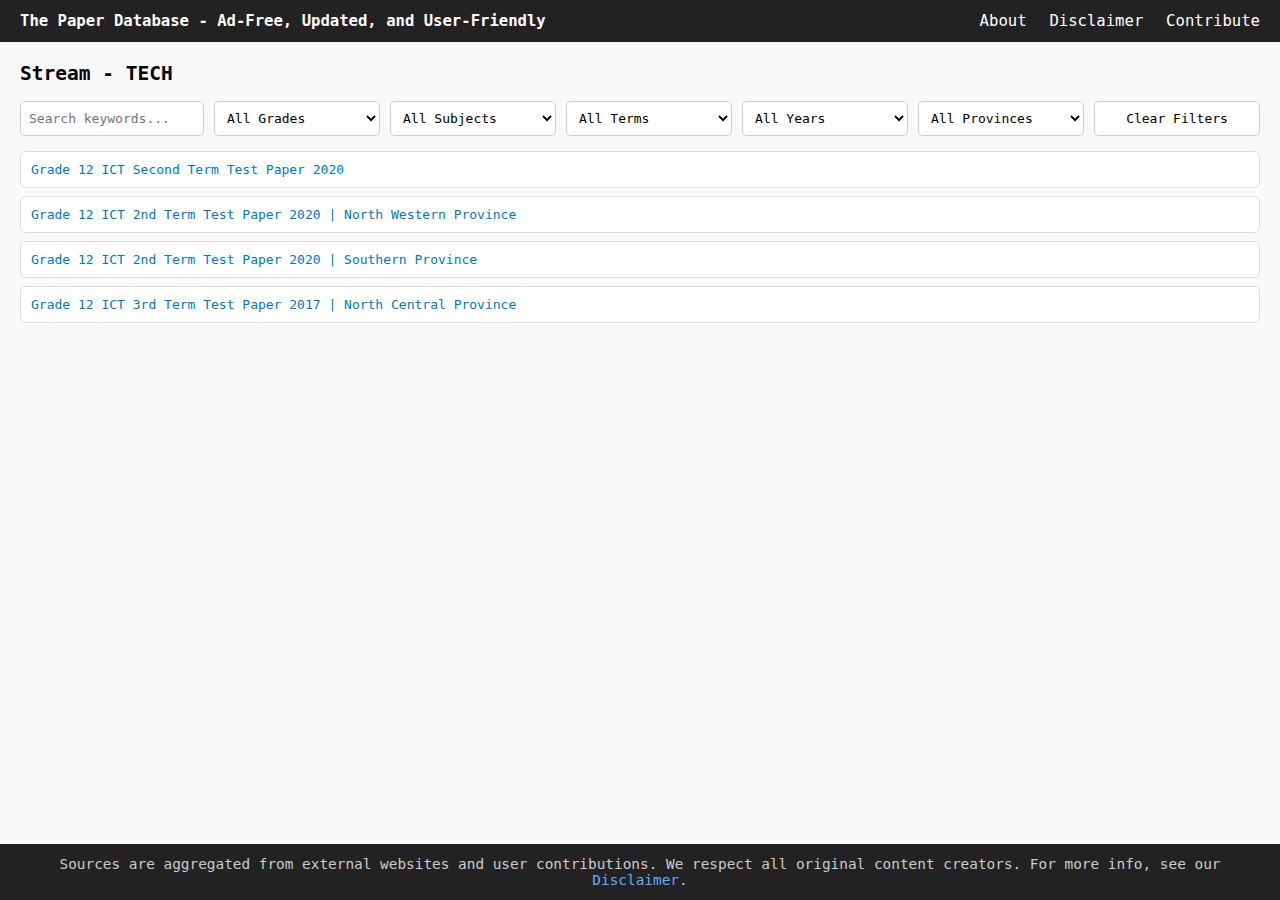
<file: index.html>
<!DOCTYPE html>
<html lang="en">
  <head>
    <meta charset="UTF-8" />
    <title>The Paper Database</title>
    <meta name="viewport" content="width=device-width, initial-scale=1.0" />
    <style>
      body {
        font-family: monospace;
        padding: 0;
        margin: 0;
        background: #f9f9f9;
        display: flex;
        flex-direction: column;
        min-height: 100vh;
      }

      .navbar {
        background-color: #222;
        color: #fff;
        display: flex;
        justify-content: space-between;
        align-items: center;
        padding: 12px 20px;
        flex-wrap: wrap;
      }

      .navbar h1 {
        margin: 0;
        font-size: 1.2em;
      }

      .navbar nav a {
        color: #fff;
        text-decoration: none;
        margin-left: 15px;
        font-size: 1.2em;
      }

      .navbar nav a:hover {
        text-decoration: underline;
      }

      main {
        padding: 20px;
        flex-grow: 1;
      }

      h2 {
        margin-top: 0;
      }

      .filters {
        display: flex;
        flex-wrap: wrap;
        gap: 10px;
        margin-bottom: 15px;
      }

      .filters input,
      .filters select,
      .filters button {
        padding: 8px;
        font-family: monospace;
        font-size: 1em;
        border: 1px solid #ccc;
        border-radius: 5px;
        background: #fff;
        flex: 1 1 150px;
        min-width: 120px;
      }

      ul {
        list-style: none;
        padding: 0;
      }

      li {
        margin-bottom: 8px;
        background: #fff;
        padding: 10px;
        border: 1px solid #ddd;
        border-radius: 5px;
      }

      a {
        text-decoration: none;
        color: #0077cc;
      }

      a:hover {
        text-decoration: underline;
      }

      footer {
        background-color: #222;
        color: #ccc;
        text-align: center;
        padding: 12px 20px;
        font-size: 0.9rem;
        font-family: monospace;
      }

      footer a {
        color: #66aaff;
        text-decoration: none;
      }

      footer a:hover {
        text-decoration: underline;
      }

      @media (max-width: 600px) {
        .filters {
          flex-direction: column;
        }

        .navbar {
          flex-direction: column;
          align-items: center; /* center horizontally */
          text-align: center; /* center text inside */
        }

        .navbar nav {
          margin-top: 10px;
          display: flex;
          flex-direction: column;
          align-items: center; /* center nav links */
          gap: 10px; /* space between links */
        }

        .navbar nav a {
          margin-left: 0; /* remove left margin for vertical layout */
        }
      }
    </style>
  </head>
  <body>
    <header class="navbar">
      <h1>The Paper Database - Ad-Free, Updated, and User-Friendly</h1>
      <nav>
        <a href="pages/about.html">About</a>
        <a href="pages/disclaimer.html">Disclaimer</a>
        <a href="pages/contribute.html">Contribute</a>
      </nav>
    </header>

    <main>
      <h2>Stream - TECH</h2>

      <div class="filters">
        <input type="text" id="searchBox" placeholder="Search keywords..." />

        <select id="gradeFilter">
          <option value="">All Grades</option>
          <option value="12">12</option>
          <option value="13">13</option>
        </select>

        <select id="subjectFilter">
          <option value="">All Subjects</option>
          <option value="ET">ET</option>
          <option value="ICT">ICT</option>
          <option value="SFT">SFT</option>
        </select>

        <select id="termFilter">
          <option value="">All Terms</option>
          <option value="1">1st term</option>
          <option value="2">2nd term</option>
          <option value="3">3rd term</option>
        </select>

        <select id="yearFilter">
          <option value="">All Years</option>
          <!-- dynamically populated -->
        </select>

        <select id="provinceFilter">
          <option value="">All Provinces</option>
          <!-- dynamically populated -->
        </select>

        <button id="clearBtn">Clear Filters</button>
      </div>

      <ul id="paperList"></ul>
    </main>

    <footer>
      Sources are aggregated from external websites and user contributions. We
      respect all original content creators. For more info, see our
      <a href="pages/disclaimer.html">Disclaimer</a>.
    </footer>

    <script>
      let papers = [];

      const paperList = document.getElementById("paperList");
      const searchBox = document.getElementById("searchBox");
      const gradeFilter = document.getElementById("gradeFilter");
      const subjectFilter = document.getElementById("subjectFilter");
      const termFilter = document.getElementById("termFilter");
      const yearFilter = document.getElementById("yearFilter");
      const provinceFilter = document.getElementById("provinceFilter");
      const clearBtn = document.getElementById("clearBtn");

      async function fetchPapers() {
        try {
          const response = await fetch("papers.json");
          papers = await response.json();
          populateYearFilter();
          populateProvinceFilter();
          renderPapers();
        } catch (error) {
          paperList.innerHTML = "<li>Error loading papers.json</li>";
          console.error("Failed to load JSON:", error);
        }
      }

      function populateYearFilter() {
        const years = new Set();
        papers.forEach((paper) => {
          if (paper.year) years.add(paper.year);
        });
        yearFilter
          .querySelectorAll("option:not(:first-child)")
          .forEach((opt) => opt.remove());
        Array.from(years)
          .sort((a, b) => b - a)
          .forEach((year) => {
            const option = document.createElement("option");
            option.value = year;
            option.textContent = year;
            yearFilter.appendChild(option);
          });
      }

      function populateProvinceFilter() {
        const provinces = new Set();
        papers.forEach((paper) => {
          if (paper.province) provinces.add(paper.province);
        });
        provinceFilter
          .querySelectorAll("option:not(:first-child)")
          .forEach((opt) => opt.remove());
        Array.from(provinces)
          .sort()
          .forEach((province) => {
            const option = document.createElement("option");
            option.value = province;
            option.textContent = province;
            provinceFilter.appendChild(option);
          });
      }

      function renderPapers() {
        const searchQuery = searchBox.value.toLowerCase();
        const gradeVal = gradeFilter.value;
        const subjectVal = subjectFilter.value;
        const termVal = termFilter.value;
        const yearVal = yearFilter.value;
        const provinceVal = provinceFilter.value;

        paperList.innerHTML = "";

        papers.forEach((paper) => {
          const { title, url, province, year, term } = paper;
          const lowerTitle = title.toLowerCase();

          const matchSearch =
            searchQuery === "" || lowerTitle.includes(searchQuery);
          const matchGrade =
            gradeVal === "" || title.includes(`Grade ${gradeVal}`);
          const matchSubject = subjectVal === "" || title.includes(subjectVal);
          const matchTerm = termVal === "" || term == termVal;
          const matchYear = yearVal === "" || year == yearVal;
          const matchProvince = provinceVal === "" || province === provinceVal;

          if (
            matchSearch &&
            matchGrade &&
            matchSubject &&
            matchTerm &&
            matchYear &&
            matchProvince
          ) {
            const li = document.createElement("li");
            const link = document.createElement("a");
            link.href = url;
            link.textContent = title;
            link.target = "_blank";
            link.rel = "noopener noreferrer";
            li.appendChild(link);
            paperList.appendChild(li);
          }
        });
      }

      function clearFilters() {
        searchBox.value = "";
        gradeFilter.value = "";
        subjectFilter.value = "";
        termFilter.value = "";
        yearFilter.value = "";
        provinceFilter.value = "";
        renderPapers();
      }

      [
        searchBox,
        gradeFilter,
        subjectFilter,
        termFilter,
        yearFilter,
        provinceFilter,
      ].forEach((el) => el.addEventListener("input", renderPapers));

      clearBtn.addEventListener("click", clearFilters);

      fetchPapers();
    </script>
  </body>
</html>
</file>
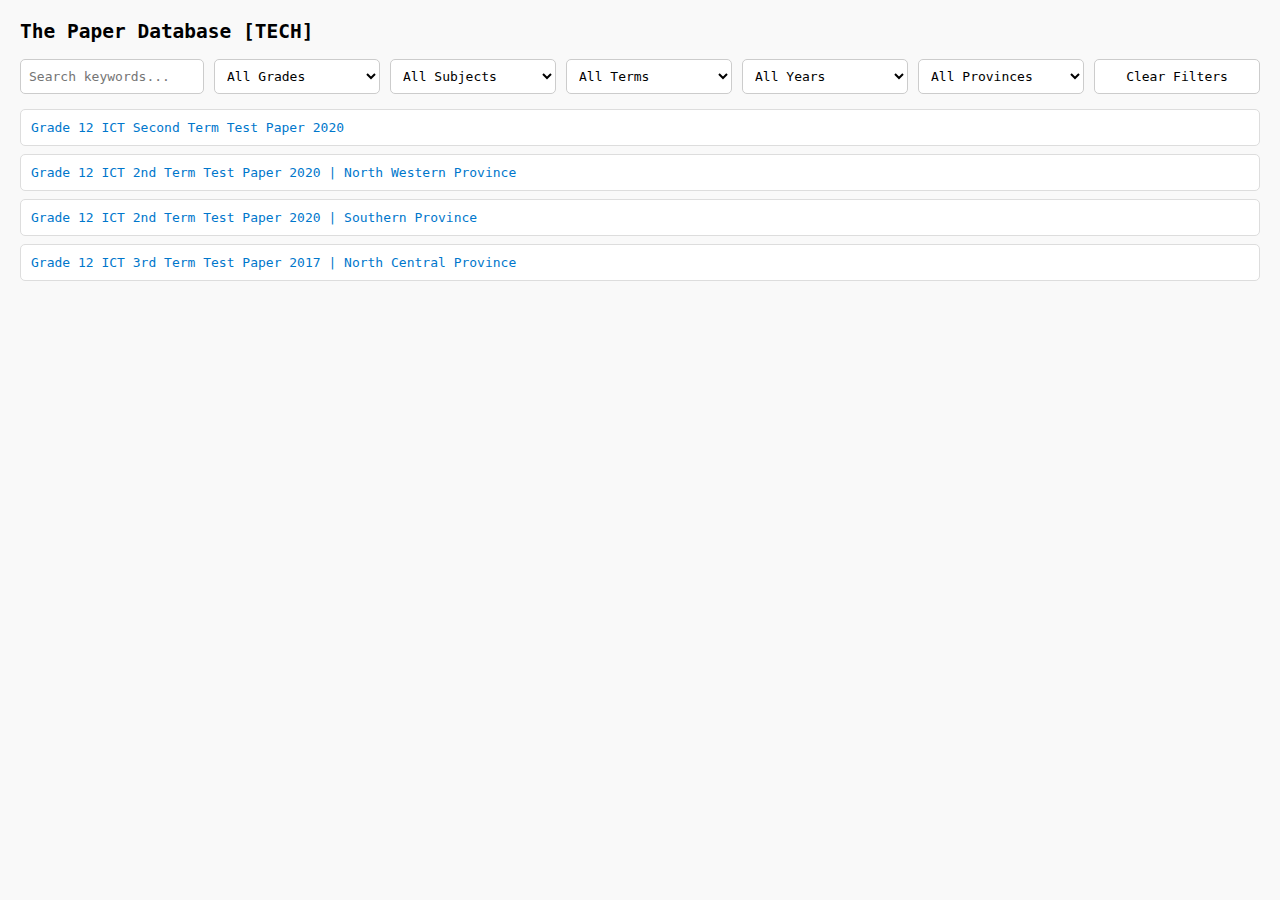
<file: index copy 2.html>
<!DOCTYPE html>
<html lang="en">
  <head>
    <meta charset="UTF-8" />
    <title>The Paper Database</title>
    <meta name="viewport" content="width=device-width, initial-scale=1.0" />
    <style>
      body {
        font-family: monospace;
        padding: 20px;
        background: #f9f9f9;
        margin: 0;
      }

      h2 {
        margin-top: 0;
      }

      .filters {
        display: flex;
        flex-wrap: wrap;
        gap: 10px;
        margin-bottom: 15px;
      }

      .filters input,
      .filters select,
      .filters button {
        padding: 8px;
        font-family: monospace;
        font-size: 1em;
        border: 1px solid #ccc;
        border-radius: 5px;
        background: #fff;
        flex: 1 1 150px;
        min-width: 120px;
      }

      ul {
        list-style: none;
        padding: 0;
      }

      li {
        margin-bottom: 8px;
        background: #fff;
        padding: 10px;
        border: 1px solid #ddd;
        border-radius: 5px;
      }

      a {
        text-decoration: none;
        color: #0077cc;
      }

      a:hover {
        text-decoration: underline;
      }

      @media (max-width: 600px) {
        .filters {
          flex-direction: column;
        }
      }
    </style>
  </head>
  <body>
    <h2>The Paper Database [TECH]</h2>

    <div class="filters">
      <input type="text" id="searchBox" placeholder="Search keywords..." />

      <select id="gradeFilter">
        <option value="">All Grades</option>
        <option value="12">12</option>
        <option value="13">13</option>
      </select>

      <select id="subjectFilter">
        <option value="">All Subjects</option>
        <option value="ET">ET</option>
        <option value="ICT">ICT</option>
        <option value="SFT">SFT</option>
      </select>

      <select id="termFilter">
        <option value="">All Terms</option>
        <option value="1st term">1st term</option>
        <option value="2nd term">2nd term</option>
        <option value="3rd term">3rd term</option>
      </select>

      <select id="yearFilter">
        <option value="">All Years</option>
        <option value="2017">2017</option>
        <option value="2020">2020</option>
        <option value="2021">2021</option>
        <option value="2022">2022</option>
        <option value="2023">2023</option>
        <option value="2024">2024</option>
      </select>

      <select id="provinceFilter">
        <option value="">All Provinces</option>
        <!-- options will be populated dynamically -->
      </select>

      <button id="clearBtn">Clear Filters</button>
    </div>

    <ul id="paperList"></ul>

    <script>
      let papers = [];

      const paperList = document.getElementById("paperList");
      const searchBox = document.getElementById("searchBox");
      const gradeFilter = document.getElementById("gradeFilter");
      const subjectFilter = document.getElementById("subjectFilter");
      const termFilter = document.getElementById("termFilter");
      const yearFilter = document.getElementById("yearFilter");
      const provinceFilter = document.getElementById("provinceFilter");
      const clearBtn = document.getElementById("clearBtn");

      async function fetchPapers() {
        try {
          const response = await fetch("papers.json");
          papers = await response.json();
          populateProvinceFilter();
          renderPapers();
        } catch (error) {
          paperList.innerHTML = "<li>Error loading papers.json</li>";
          console.error("Failed to load JSON:", error);
        }
      }

      function populateProvinceFilter() {
        const provinces = new Set();
        papers.forEach(paper => {
          if (paper.province) {
            provinces.add(paper.province);
          }
        });

        Array.from(provinces).sort().forEach(province => {
          const option = document.createElement("option");
          option.value = province;
          option.textContent = province;
          provinceFilter.appendChild(option);
        });
      }

      function renderPapers() {
        const searchQuery = searchBox.value.toLowerCase();
        const gradeVal = gradeFilter.value;
        const subjectVal = subjectFilter.value;
        const termVal = termFilter.value;
        const yearVal = yearFilter.value;
        const provinceVal = provinceFilter.value;

        paperList.innerHTML = "";

        papers.forEach((paper) => {
          const { title, url, province } = paper;
          const lowerTitle = title.toLowerCase();

          const matchSearch =
            searchQuery === "" || lowerTitle.includes(searchQuery);
          const matchGrade =
            gradeVal === "" || title.includes(`Grade ${gradeVal}`);
          const matchSubject = subjectVal === "" || title.includes(subjectVal);
          const matchTerm = termVal === "" || title.includes(termVal);
          const matchYear = yearVal === "" || title.includes(yearVal);
          const matchProvince =
            provinceVal === "" || province === provinceVal;

          if (
            matchSearch &&
            matchGrade &&
            matchSubject &&
            matchTerm &&
            matchYear &&
            matchProvince
          ) {
            const li = document.createElement("li");
            const link = document.createElement("a");
            link.href = url;
            link.textContent = title;
            link.target = "_blank";
            link.rel = "noopener noreferrer";
            li.appendChild(link);
            paperList.appendChild(li);
          }
        });
      }

      function clearFilters() {
        searchBox.value = "";
        gradeFilter.value = "";
        subjectFilter.value = "";
        termFilter.value = "";
        yearFilter.value = "";
        provinceFilter.value = "";
        renderPapers();
      }

      [
        searchBox,
        gradeFilter,
        subjectFilter,
        termFilter,
        yearFilter,
        provinceFilter,
      ].forEach((el) => el.addEventListener("input", renderPapers));

      clearBtn.addEventListener("click", clearFilters);

      fetchPapers();
    </script>
  </body>
</html>
</file>
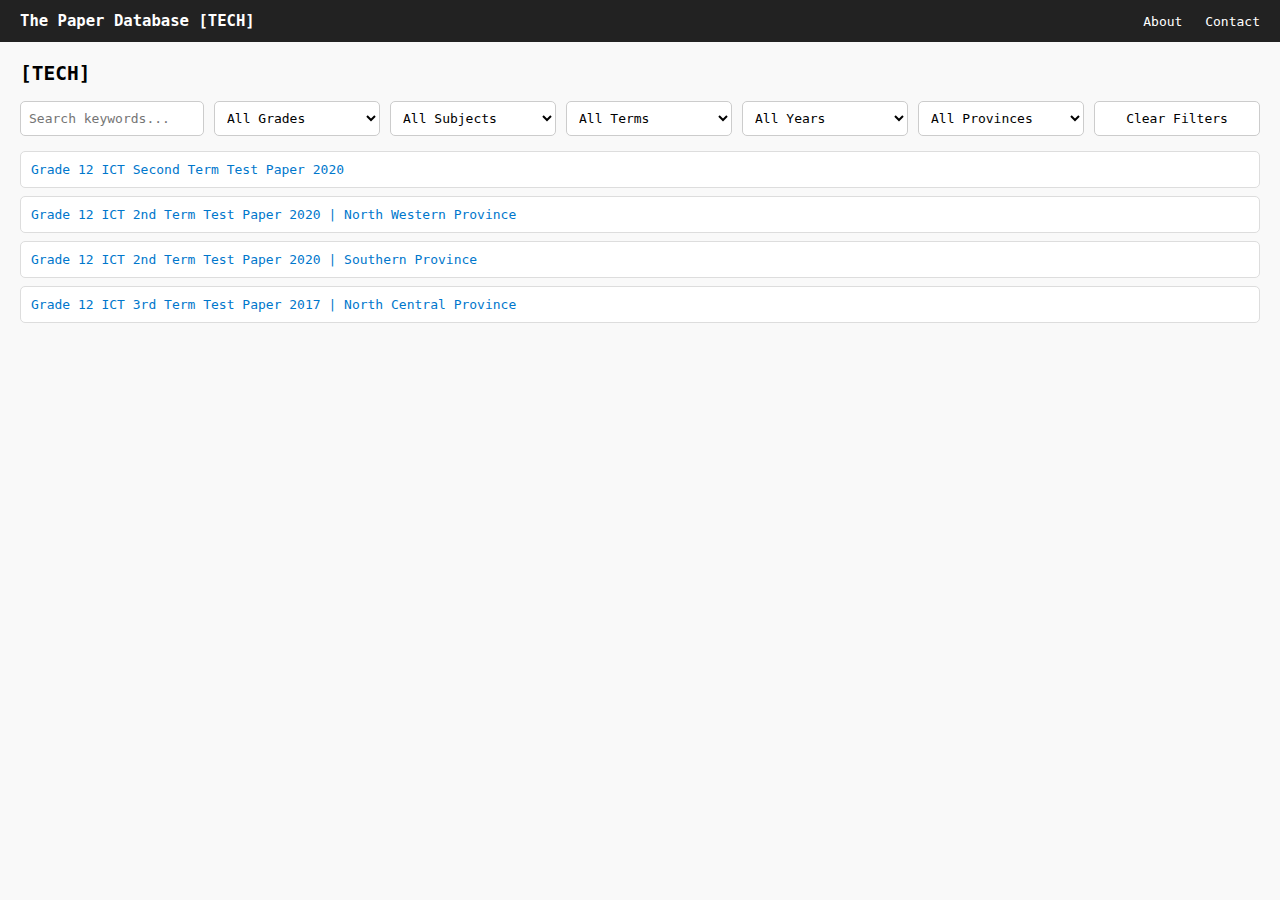
<file: index copy 3.html>
<!DOCTYPE html>
<html lang="en">
  <head>
    <meta charset="UTF-8" />
    <title>The Paper Database</title>
    <meta name="viewport" content="width=device-width, initial-scale=1.0" />
    <style>
      body {
        font-family: monospace;
        padding: 0;
        margin: 0;
        background: #f9f9f9;
      }

      .navbar {
        background-color: #222;
        color: #fff;
        display: flex;
        justify-content: space-between;
        align-items: center;
        padding: 12px 20px;
        flex-wrap: wrap;
      }

      .navbar h1 {
        margin: 0;
        font-size: 1.2em;
      }

      .navbar nav a {
        color: #fff;
        text-decoration: none;
        margin-left: 15px;
        font-size: 1em;
      }

      .navbar nav a:hover {
        text-decoration: underline;
      }

      main {
        padding: 20px;
      }

      h2 {
        margin-top: 0;
      }

      .filters {
        display: flex;
        flex-wrap: wrap;
        gap: 10px;
        margin-bottom: 15px;
      }

      .filters input,
      .filters select,
      .filters button {
        padding: 8px;
        font-family: monospace;
        font-size: 1em;
        border: 1px solid #ccc;
        border-radius: 5px;
        background: #fff;
        flex: 1 1 150px;
        min-width: 120px;
      }

      ul {
        list-style: none;
        padding: 0;
      }

      li {
        margin-bottom: 8px;
        background: #fff;
        padding: 10px;
        border: 1px solid #ddd;
        border-radius: 5px;
      }

      a {
        text-decoration: none;
        color: #0077cc;
      }

      a:hover {
        text-decoration: underline;
      }

      @media (max-width: 600px) {
        .filters {
          flex-direction: column;
        }

        .navbar {
          flex-direction: column;
          align-items: flex-start;
        }

        .navbar nav {
          margin-top: 10px;
        }
      }
    </style>
  </head>
  <body>
    <header class="navbar">
      <h1>The Paper Database [TECH]</h1>
      <nav>
        <a href="#about">About</a>
        <a href="#contact">Contact</a>
      </nav>
    </header>

    <main>
      <h2>[TECH]</h2>

      <div class="filters">
        <input type="text" id="searchBox" placeholder="Search keywords..." />

        <select id="gradeFilter">
          <option value="">All Grades</option>
          <option value="12">12</option>
          <option value="13">13</option>
        </select>

        <select id="subjectFilter">
          <option value="">All Subjects</option>
          <option value="ET">ET</option>
          <option value="ICT">ICT</option>
          <option value="SFT">SFT</option>
        </select>

        <select id="termFilter">
          <option value="">All Terms</option>
          <option value="1st term">1st term</option>
          <option value="2nd term">2nd term</option>
          <option value="3rd term">3rd term</option>
        </select>

        <select id="yearFilter">
          <option value="">All Years</option>
          <option value="2017">2017</option>
          <option value="2020">2020</option>
          <option value="2021">2021</option>
          <option value="2022">2022</option>
          <option value="2023">2023</option>
          <option value="2024">2024</option>
        </select>

        <select id="provinceFilter">
          <option value="">All Provinces</option>
        </select>

        <button id="clearBtn">Clear Filters</button>
      </div>

      <ul id="paperList"></ul>
    </main>

    <script>
      let papers = [];

      const paperList = document.getElementById("paperList");
      const searchBox = document.getElementById("searchBox");
      const gradeFilter = document.getElementById("gradeFilter");
      const subjectFilter = document.getElementById("subjectFilter");
      const termFilter = document.getElementById("termFilter");
      const yearFilter = document.getElementById("yearFilter");
      const provinceFilter = document.getElementById("provinceFilter");
      const clearBtn = document.getElementById("clearBtn");

      async function fetchPapers() {
        try {
          const response = await fetch("papers.json");
          papers = await response.json();
          populateProvinceFilter();
          renderPapers();
        } catch (error) {
          paperList.innerHTML = "<li>Error loading papers.json</li>";
          console.error("Failed to load JSON:", error);
        }
      }

      function populateProvinceFilter() {
        const provinces = new Set();
        papers.forEach((paper) => {
          if (paper.province) {
            provinces.add(paper.province);
          }
        });

        Array.from(provinces)
          .sort()
          .forEach((province) => {
            const option = document.createElement("option");
            option.value = province;
            option.textContent = province;
            provinceFilter.appendChild(option);
          });
      }

      function renderPapers() {
        const searchQuery = searchBox.value.toLowerCase();
        const gradeVal = gradeFilter.value;
        const subjectVal = subjectFilter.value;
        const termVal = termFilter.value;
        const yearVal = yearFilter.value;
        const provinceVal = provinceFilter.value;

        paperList.innerHTML = "";

        papers.forEach((paper) => {
          const { title, url, province } = paper;
          const lowerTitle = title.toLowerCase();

          const matchSearch =
            searchQuery === "" || lowerTitle.includes(searchQuery);
          const matchGrade =
            gradeVal === "" || title.includes(`Grade ${gradeVal}`);
          const matchSubject = subjectVal === "" || title.includes(subjectVal);
          const matchTerm = termVal === "" || title.includes(termVal);
          const matchYear = yearVal === "" || title.includes(yearVal);
          const matchProvince = provinceVal === "" || province === provinceVal;

          if (
            matchSearch &&
            matchGrade &&
            matchSubject &&
            matchTerm &&
            matchYear &&
            matchProvince
          ) {
            const li = document.createElement("li");
            const link = document.createElement("a");
            link.href = url;
            link.textContent = title;
            link.target = "_blank";
            link.rel = "noopener noreferrer";
            li.appendChild(link);
            paperList.appendChild(li);
          }
        });
      }

      function clearFilters() {
        searchBox.value = "";
        gradeFilter.value = "";
        subjectFilter.value = "";
        termFilter.value = "";
        yearFilter.value = "";
        provinceFilter.value = "";
        renderPapers();
      }

      [
        searchBox,
        gradeFilter,
        subjectFilter,
        termFilter,
        yearFilter,
        provinceFilter,
      ].forEach((el) => el.addEventListener("input", renderPapers));

      clearBtn.addEventListener("click", clearFilters);

      fetchPapers();
    </script>
  </body>
</html>
</file>
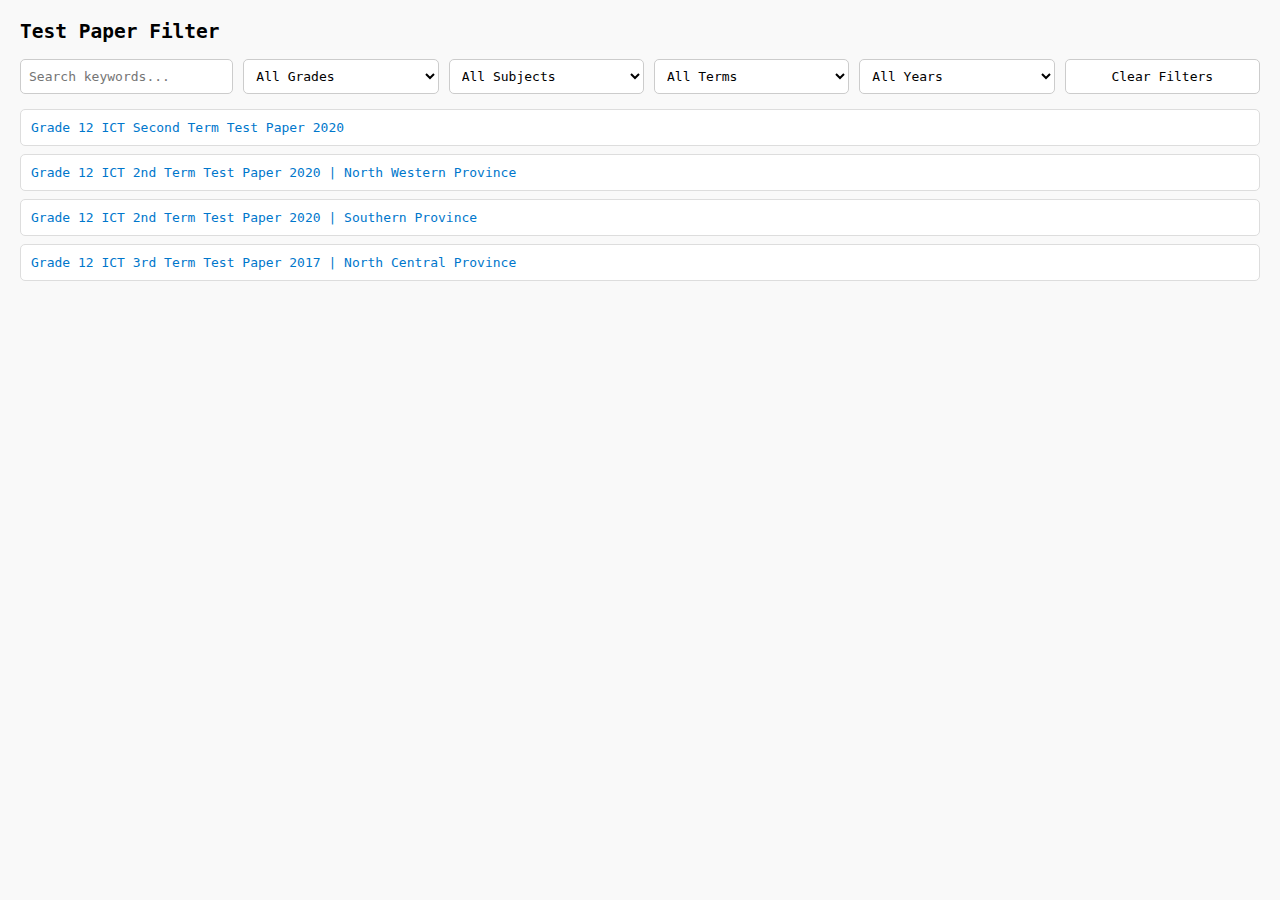
<file: index copy.html>
<!DOCTYPE html>
<html lang="en">
  <head>
    <meta charset="UTF-8" />
    <title>Test Paper Filter</title>
    <meta name="viewport" content="width=device-width, initial-scale=1.0" />
    <style>
      body {
        font-family: monospace;
        padding: 20px;
        background: #f9f9f9;
        margin: 0;
      }

      h2 {
        margin-top: 0;
      }

      .filters {
        display: flex;
        flex-wrap: wrap;
        gap: 10px;
        margin-bottom: 15px;
      }

      .filters input,
      .filters select,
      .filters button {
        padding: 8px;
        font-family: monospace;
        font-size: 1em;
        border: 1px solid #ccc;
        border-radius: 5px;
        background: #fff;
        flex: 1 1 150px;
        min-width: 120px;
      }

      ul {
        list-style: none;
        padding: 0;
      }

      li {
        margin-bottom: 8px;
        background: #fff;
        padding: 10px;
        border: 1px solid #ddd;
        border-radius: 5px;
      }

      a {
        text-decoration: none;
        color: #0077cc;
      }

      a:hover {
        text-decoration: underline;
      }

      @media (max-width: 600px) {
        .filters {
          flex-direction: column;
        }
      }
    </style>
  </head>
  <body>
    <h2>Test Paper Filter</h2>

    <div class="filters">
      <input type="text" id="searchBox" placeholder="Search keywords..." />

      <select id="gradeFilter">
        <option value="">All Grades</option>
        <option value="12">12</option>
        <option value="13">13</option>
      </select>

      <select id="subjectFilter">
        <option value="">All Subjects</option>
        <option value="ET">ET</option>
        <option value="ICT">ICT</option>
        <option value="SFT">SFT</option>
      </select>

      <select id="termFilter">
        <option value="">All Terms</option>
        <option value="1st term">1st term</option>
        <option value="2nd term">2nd term</option>
        <option value="3rd term">3rd term</option>
      </select>

      <select id="yearFilter">
        <option value="">All Years</option>
        <option value="2020">2020</option>
        <option value="2021">2021</option>
        <option value="2022">2022</option>
        <option value="2023">2023</option>
        <option value="2024">2024</option>
      </select>

      <button id="clearBtn">Clear Filters</button>
    </div>

    <ul id="paperList"></ul>

    <script>
      let papers = [];

      const paperList = document.getElementById("paperList");
      const searchBox = document.getElementById("searchBox");
      const gradeFilter = document.getElementById("gradeFilter");
      const subjectFilter = document.getElementById("subjectFilter");
      const termFilter = document.getElementById("termFilter");
      const yearFilter = document.getElementById("yearFilter");
      const clearBtn = document.getElementById("clearBtn");

      async function fetchPapers() {
        try {
          const response = await fetch("papers.json");
          papers = await response.json();
          renderPapers();
        } catch (error) {
          paperList.innerHTML = "<li>Error loading papers.json</li>";
          console.error("Failed to load JSON:", error);
        }
      }

      function renderPapers() {
        const searchQuery = searchBox.value.toLowerCase();
        const gradeVal = gradeFilter.value;
        const subjectVal = subjectFilter.value;
        const termVal = termFilter.value;
        const yearVal = yearFilter.value;

        paperList.innerHTML = "";

        papers.forEach((paper) => {
          const { title, url } = paper;
          const lowerTitle = title.toLowerCase();

          const matchSearch =
            searchQuery === "" || lowerTitle.includes(searchQuery);
          const matchGrade =
            gradeVal === "" || title.includes(`Grade ${gradeVal}`);
          const matchSubject = subjectVal === "" || title.includes(subjectVal);
          const matchTerm = termVal === "" || title.includes(termVal);
          const matchYear = yearVal === "" || title.includes(yearVal);

          if (
            matchSearch &&
            matchGrade &&
            matchSubject &&
            matchTerm &&
            matchYear
          ) {
            const li = document.createElement("li");
            const link = document.createElement("a");
            link.href = url;
            link.textContent = title;
            link.target = "_blank";
            link.rel = "noopener noreferrer";
            li.appendChild(link);
            paperList.appendChild(li);
          }
        });
      }

      function clearFilters() {
        searchBox.value = "";
        gradeFilter.value = "";
        subjectFilter.value = "";
        termFilter.value = "";
        yearFilter.value = "";
        renderPapers();
      }

      [searchBox, gradeFilter, subjectFilter, termFilter, yearFilter].forEach(
        (el) => el.addEventListener("input", renderPapers)
      );

      clearBtn.addEventListener("click", clearFilters);

      // Load JSON and render
      fetchPapers();
    </script>
  </body>
</html>
</file>
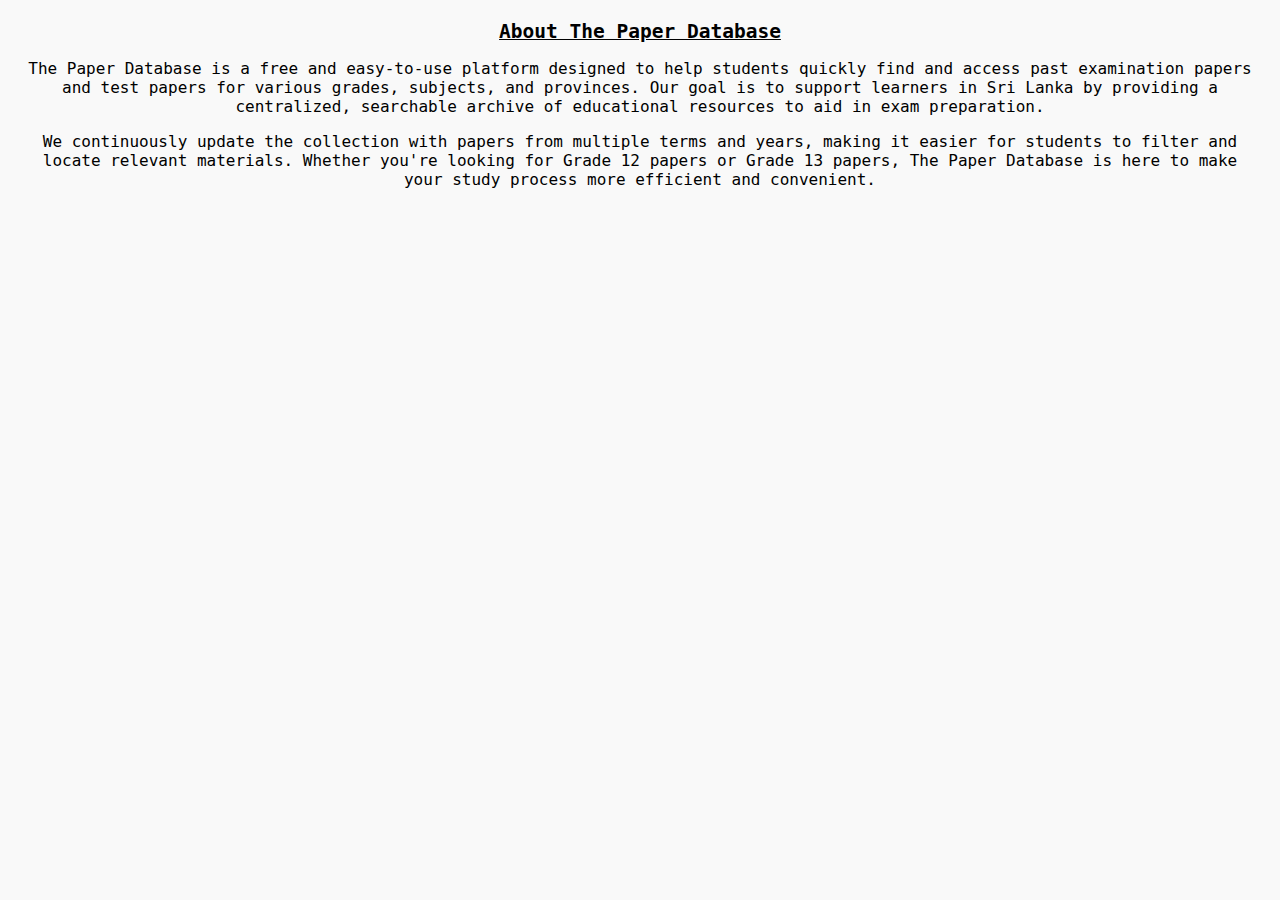
<file: pages/about.html>
<!DOCTYPE html>
<html lang="en">
  <head>
    <meta charset="UTF-8" />
    <meta name="viewport" content="width=device-width, initial-scale=1.0" />
    <link rel="stylesheet" href="/pages/universal.css" />
    <title>About</title>
  </head>
  <body>
    <h2 style="text-decoration: underline">About The Paper Database</h2>
    <p>
      The Paper Database is a free and easy-to-use platform designed to help
      students quickly find and access past examination papers and test papers
      for various grades, subjects, and provinces. Our goal is to support
      learners in Sri Lanka by providing a centralized, searchable archive of
      educational resources to aid in exam preparation.
    </p>

    <p>
      We continuously update the collection with papers from multiple terms and
      years, making it easier for students to filter and locate relevant
      materials. Whether you're looking for Grade 12 papers or Grade 13 papers,
      The Paper Database is here to make your study process more efficient and
      convenient.
    </p>
  </body>
</html>
</file>
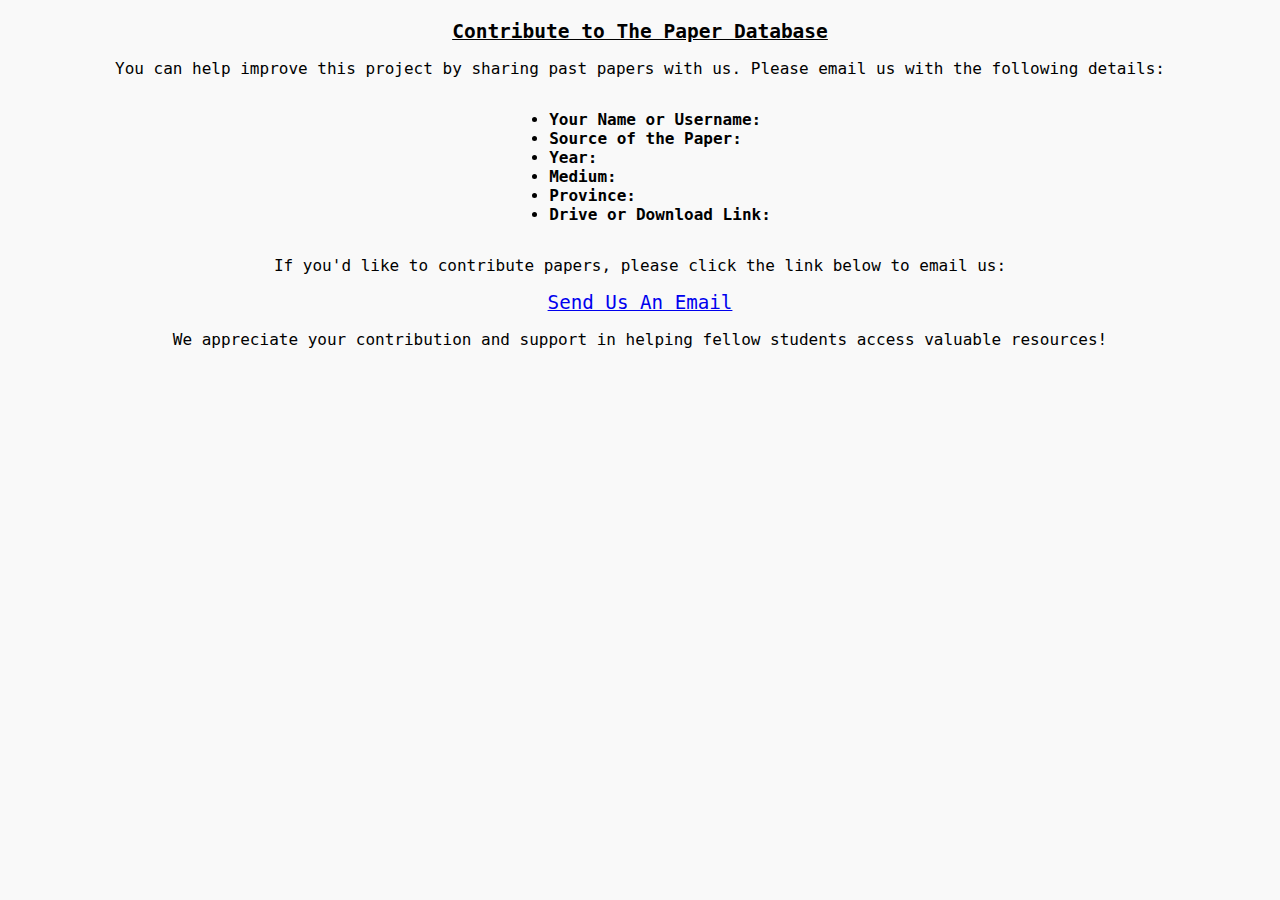
<file: pages/contribute.html>
<!DOCTYPE html>
<html lang="en">
  <head>
    <meta charset="UTF-8" />
    <meta name="viewport" content="width=device-width, initial-scale=1.0" />
    <link rel="stylesheet" href="/pages/universal.css" />
    <title>Contribute</title>
  </head>
  <body>
    <h2 style="text-decoration: underline">Contribute to The Paper Database</h2>

    <p>
      You can help improve this project by sharing past papers with us. Please
      email us with the following details:
    </p>

    <div class="center-container">
      <ul style="font-size: 1rem">
        <li><strong>Your Name or Username:</strong></li>
        <li><strong>Source of the Paper:</strong></li>
        <li><strong>Year:</strong></li>
        <li><strong>Medium:</strong></li>
        <li><strong>Province:</strong></li>
        <li><strong>Drive or Download Link:</strong></li>
      </ul>
    </div>

    <p>
      If you'd like to contribute papers, please click the link below to email
      us:
    </p>

    <div style="text-align: center; margin-top: 10px">
      <a
        href="mailto:malshanbandara82@gmail.com?subject=Paper Contribution Submission&body=Your%20Name%20or%20Username:%0D%0ASource%20of%20the%20Paper:%0D%0AYear:%0D%0AMedium:%0D%0AProvince:%0D%0ADrive%20or%20Download%20Link:%0D%0A"
        target="_blank"
        rel="noopener noreferrer"
        style="font-size: 1.2rem; display: inline-block"
      >
        Send Us An Email
      </a>
    </div>

    <p>
      We appreciate your contribution and support in helping fellow students
      access valuable resources!
    </p>
  </body>
</html>
</file>
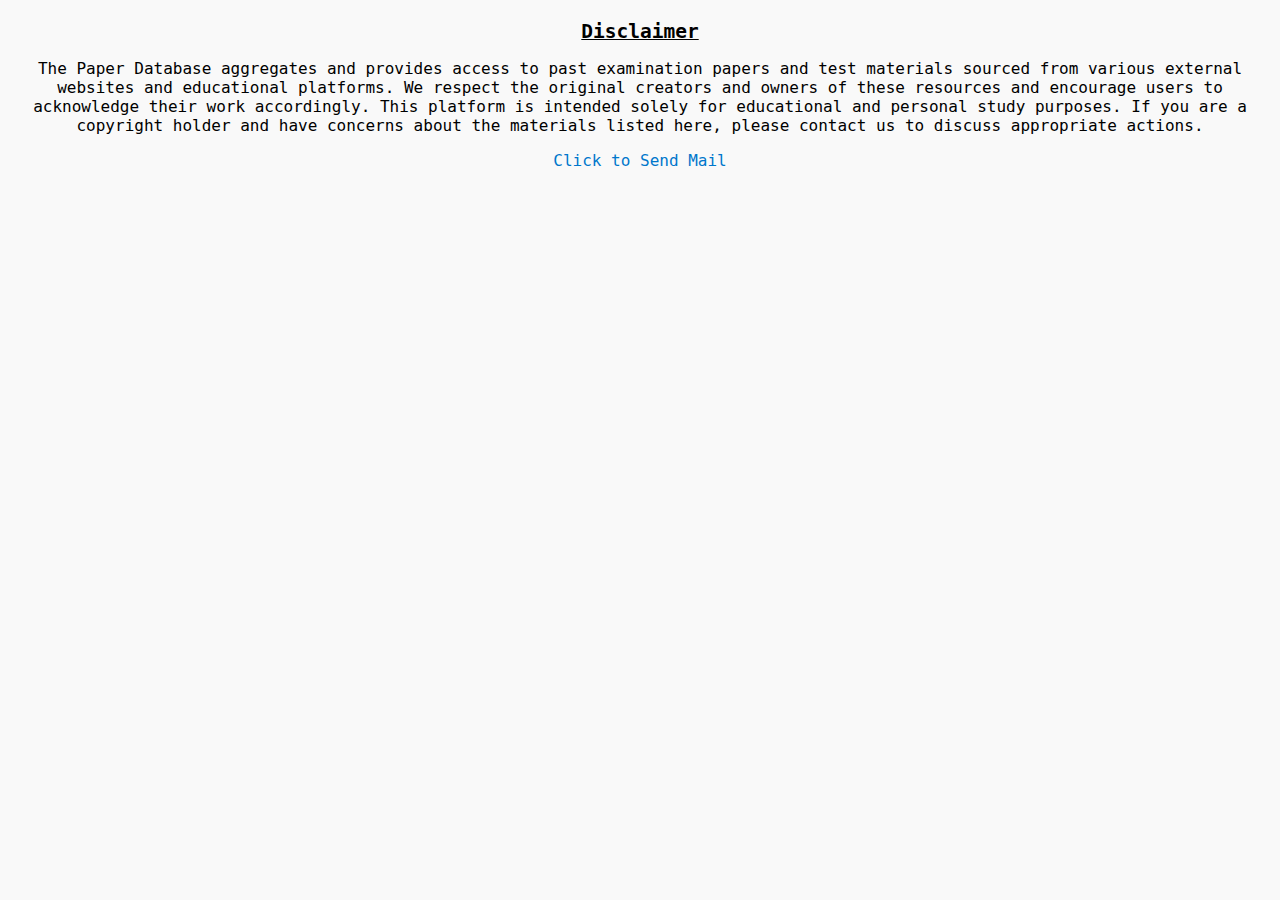
<file: pages/disclaimer.html>
<!DOCTYPE html>
<html lang="en">
  <head>
    <meta charset="UTF-8" />
    <meta name="viewport" content="width=device-width, initial-scale=1.0" />
    <link rel="stylesheet" href="/pages/universal.css" />
    <title>Disclaimer</title>
  </head>
  <body>
    <h2><u>Disclaimer</u></h2>
    <p>
      The Paper Database aggregates and provides access to past examination
      papers and test materials sourced from various external websites and
      educational platforms. We respect the original creators and owners of
      these resources and encourage users to acknowledge their work accordingly.
      This platform is intended solely for educational and personal study
      purposes. If you are a copyright holder and have concerns about the
      materials listed here, please contact us to discuss appropriate actions.
    </p>
    <p>
      <a
        href="mailto:malshanbandara82@gmail.com"
        style="text-decoration: none; color: #0077cc"
      >
        Click to Send Mail
      </a>
    </p>
  </body>
</html>
</file>
<file: pages/universal.css>
body {
  font-family: monospace;
  padding: 0;
  margin: 20px;
  background: #f9f9f9;
}

p {
  font-size: 1rem;
  text-align: center;
  margin-bottom: 1em;
}

h1,
h2 {
  text-align: center;
}

.center-container {
  display: flex;
  justify-content: center;
  align-items: center;
  text-align: left;
  padding: 0 20px;
}
</file>
